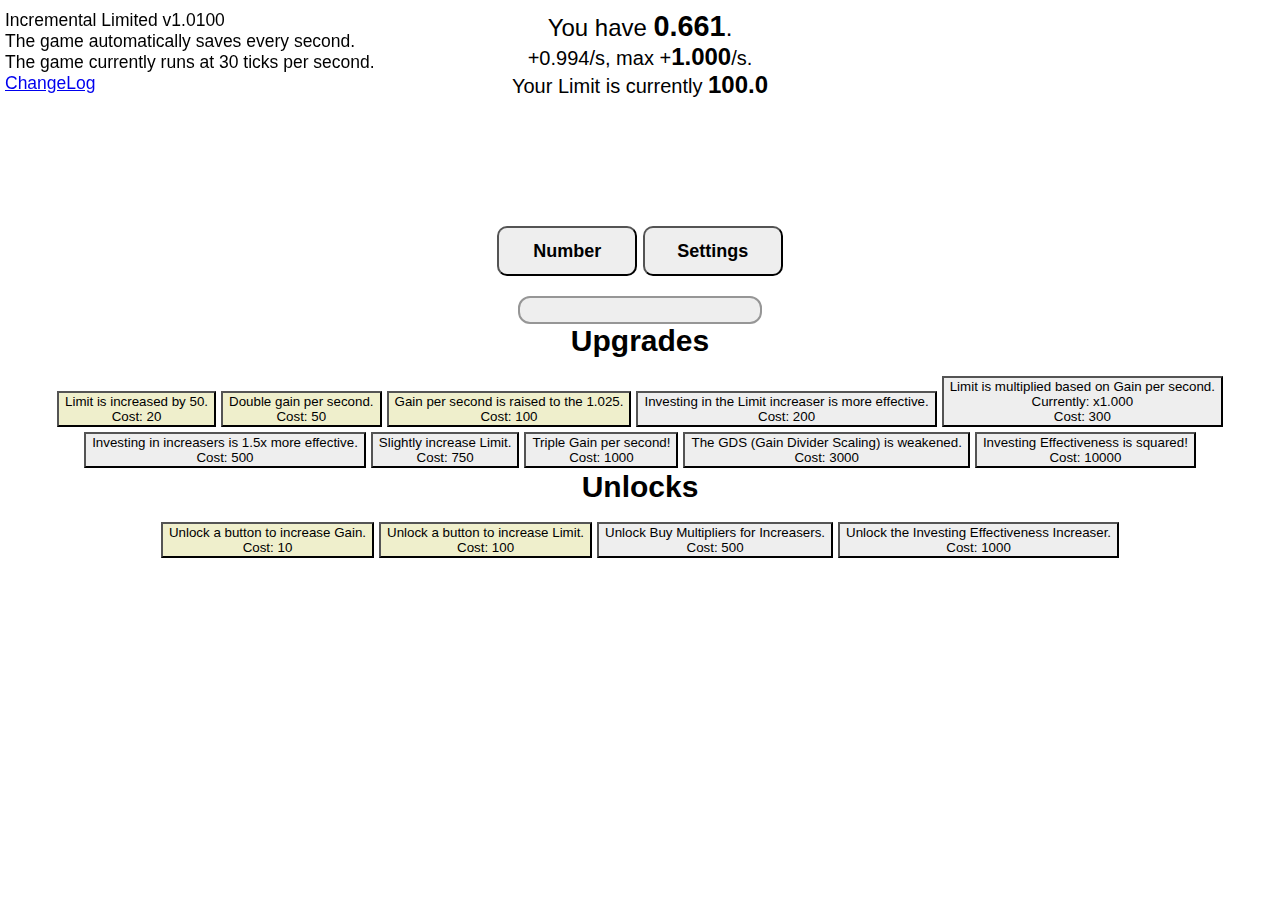
<file: index.html>
<!doctype html>
<html lang='en-AU'>
  <head>
    <meta charset='UTF-8' />
    <meta name='author' content='IdleSquadron' />
    <meta name='description' content='An incremental game about increasing your number and expanding the limit to your number in order to progress further.' />
    <meta name='keywords' content='idlesquadron game idle incremental limit limited cool slow' />
    <meta name='viewport' content='width = device-width, initial-scale = 1' />
    <title>Incremental Limited</title>
    <link rel='stylesheet' href='css/style.css'>
    <script defer src='js/notate.js'></script>
    <script defer src='js/save.js'></script>
    <script defer src='js/formulas.js'></script>
    <script defer src='js/ranks.js'></script>
    <script defer src='js/upgrades-and-unlocks.js'></script>
    <script defer src='js/script.js'></script>
    <script defer src='js/settings.js'></script>
  </head>
  <body>
    <p id='statusDisplay'>Incremental Limited <span id='version'>bad game</span>
      <br>
      <span id='autoSavingDisplay'>The game automatically saves every 1 second.</span>
      <br />
      <span id='fpsDisplay'>The game currently runs at 30 ticks per second.</span>
      <br />
      <a href='ChangeLog' target='_blank' onclick='autoSave()'>ChangeLog</a>
    </p>
    <p id='mainDisplay'>
      <span id='numberDisplay'>You have <span id='number' class='emphasise'>0</span>.</span>
      <br />
      <span id='gainDisplay'>+<span id='gain'>0.1</span>/s, max +<span id='maxGain' class='emphasise'>0.1</span>/s.</span></span>
      <br />
      <span id='limitDisplay'>Your Limit is currently <span id='limit'>1</span></span>
    </p>
    <div id='buyMultipliers'>
      <button data-ratio='0.01' class='increaserBuyMultiplier' onclick='changeIncreaserBuyMultiplier(0.01)'>1%</button>
      <button data-ratio='0.1' class='increaserBuyMultiplier' onclick='changeIncreaserBuyMultiplier(0.1)'>10%</button>
      <button data-ratio='0.25' class='increaserBuyMultiplier' onclick='changeIncreaserBuyMultiplier(0.25)'>25%</button>
      <button data-ratio='0.5' class='increaserBuyMultiplier' onclick='changeIncreaserBuyMultiplier(0.5)'>50%</button>
      <button data-ratio='1' class='increaserBuyMultiplier' onclick='changeIncreaserBuyMultiplier(1)'>100%</button>
    </div>
    <div id='increasers'>
      <button id='gainIncreaser' class='increaser' onclick='increaseGain()'>Increase Gain per Second!<br />(+<span id='pendingGainIncrease' class='emphasise'>0.000</span>)</button>
      <button id='limitIncreaser' class='increaser' onclick='increaseLimit()'>Increase your Limit!<br />(+<span id='pendingLimitIncrease' class='emphasise'>0.000</span>)</button>
      <button id='effectivenessIncreaser' class='increaser' onclick='increaseEffectiveness()'>Increase Investing Effectiveness!<br />(+<span id='pendingEffectivenessIncrease' class='emphasise'>0.000</span>)</button>
    </div>
    <span id='effectivenessDisplay'>Your Investing Effectiveness is x<span id='effectiveness' class='emphasise'>1.000</span></span>
    <div id='tabButtons'>
      <button class='tabButton' onclick='tab(1)'>Number</button>
      <button class='tabButton' onclick='tab(2)'>Settings</button>
      <!--<button class='tabButton' onclick='tab(3)'>Achievements</button>
      <button class='tabButton' onclick='tab(4)'>Ranks</button>-->
    </div>
    <div id='tabs'>
      <div class='tab' style='display: none'>
        <div class='progressBar' id='upgrades-unlocks-progress' data-width='0.5'>
          <div class='progressMeter'></div>
        </div>
        <h2>Upgrades</h2>

        <div id='upgradesList'><!-- The button child elements are created in a JS file. -->
        </div>
        <h2>Unlocks</h2>
        <div id='unlocksList'><!-- The button child elements are created in a JS file. -->
        </div>
      </div>
      <div class='tab' style='display: none'>
        <button id='copyButton' onclick='copySave()'>Copy to clipboard</button>
        <button id='importButton' onclick='importSave()'>Import Save</button>
        <br />
        <button id='autoSaveButton' onclick='toggleAutoSaving()'>AutoSave?</button>
        <button id='autoSaveRateButton' disabled>AutoSaving Rate; Coming Soon!</button>
      </div>
      <div class='tab' style='display: none'>
        What useless feats you have achieved in this virtual game...
      </div>
      <div class='tab' style='display: none'>
        Rank up for additional bonuses!
        <br />
        You are currently Rank <span id='currentRank' class='emphasise'>A</span>.
        <br />
        Requirement for Rank <span id='nextRank' class='emphasise'>B</span>: <span id='nextRankRequirement' class='emphasise'>1k</span>
        <br />
        <div id='ranks'>
          
        </div>
        Rank A: curent rank. nothing
        <br />
        Rank B: next rank. 5% to Gain and Limit.
      </div>
    </div>
    <input id='exportSaveData' />
  </body>
</html>
</file>
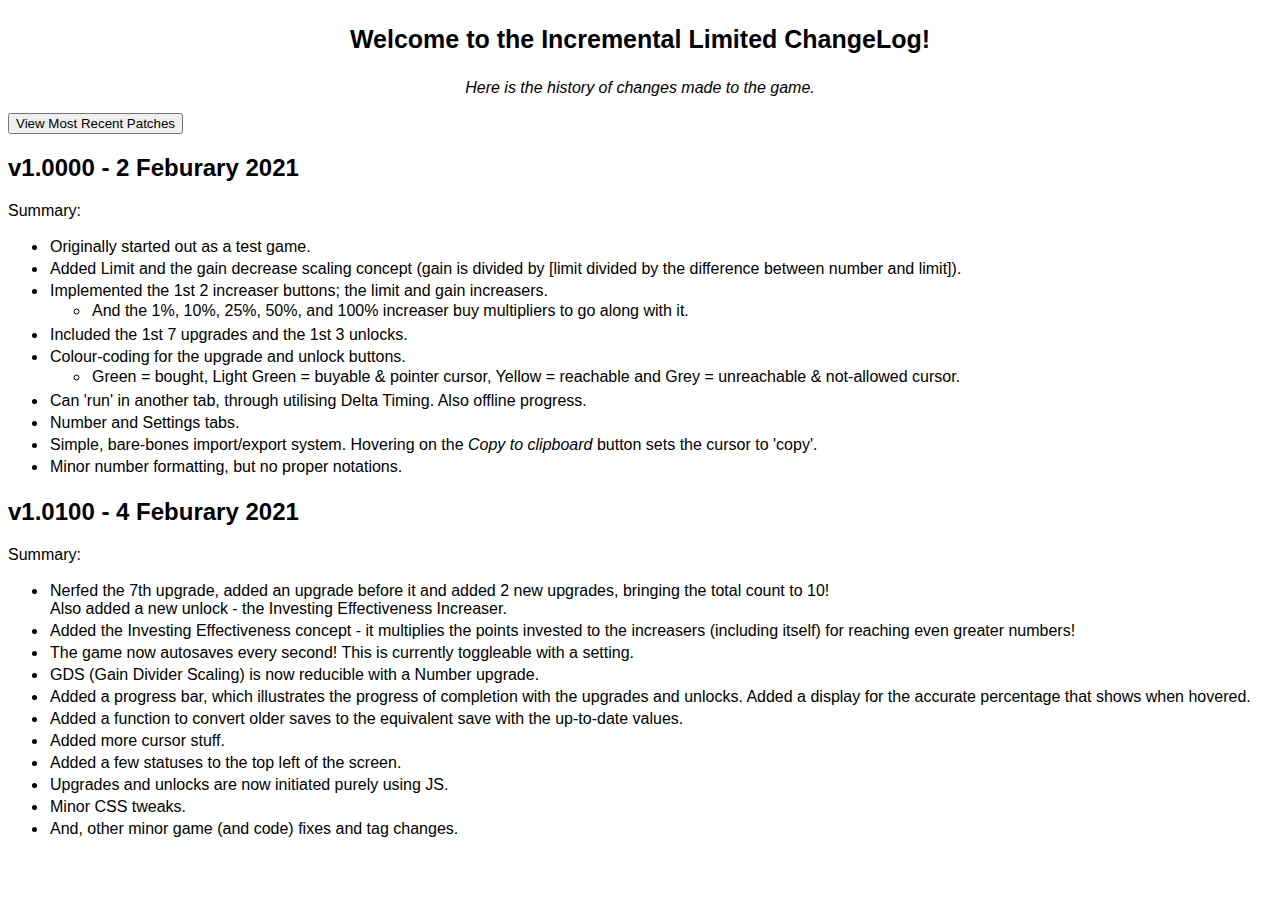
<file: ChangeLog/index.html>
<!doctype html>
<!-- NOTE:
Eras are h1 (such as Early Versions, Content or something like that).
Content-based updates are h2.
Balancing/Decently big bugfixing Updates are h3.
Small (QoL/very small/bugfixing) updates are h4.
-->
<html>
  <head>
    <title>Incremental Limited ChangeLog</title>
    <meta charset='utf-8' />
    <meta name='viewport' content='width=device-width,initial-scale=1,maximum-scale=1,user-scalable=0' />
    <!--CSS stuff-->
    <style>
      html {
        touch-action: manipulation;
        font-family: helvetica, arial, sans-serif;
      }
      .intro-txt {
        font-size: 25px;
        font-weight: bold;
      }
      .center {
        text-align: center;
      }
      li {
        padding: 2px;
      }
    </style>
  </head>
  <body>
    <p class='intro-txt center'>
      Welcome to the Incremental Limited ChangeLog!
    </p>
    <p class='center'>
      <i>
        Here is the history of changes made to the game.
      </i>
    </p>
    <button onclick='window.scrollTo(0,document.body.scrollHeight);'>
      View Most Recent Patches
    </button>
    <div id='updates-list'>
      <h2>v1.0000 - 2 Feburary 2021</h2>
      Summary:
      <ul>
        <li>Originally started out as a test game.</li>
        <li>Added Limit and the gain decrease scaling concept (gain is divided by [limit divided by the difference between number and limit]).</li>
        <li>Implemented the 1st 2 increaser buttons; the limit and gain increasers.
          <ul><li>And the 1%, 10%, 25%, 50%, and 100% increaser buy multipliers to go along with it.</li></ul>
        </li>
        <li>Included the 1st 7 upgrades and the 1st 3 unlocks.</li>
        <li>Colour-coding for the upgrade and unlock buttons.
          <ul>
            <li>Green = bought, Light Green = buyable & pointer cursor, Yellow = reachable and Grey = unreachable & not-allowed cursor.</li>
          </ul>
        </li>
        <li>Can 'run' in another tab, through utilising Delta Timing. Also offline progress.</li>
        <li>Number and Settings tabs.</li>
        <li>Simple, bare-bones import/export system. Hovering on the <i>Copy to clipboard</i> button sets the cursor to 'copy'.</li>
        <li>Minor number formatting, but no proper notations.</li>
      </ul>
      <h2>v1.0100 - 4 Feburary 2021</h2>
      Summary:
      <ul>
        <li>Nerfed the 7th upgrade, added an upgrade before it and added 2 new upgrades, bringing the total count to 10!<br />Also added a new unlock - the Investing Effectiveness Increaser.</li>
        <li>Added the Investing Effectiveness concept - it multiplies the points invested to the increasers (including itself) for reaching even greater numbers!</li>
        <li>The game now autosaves every second! This is currently toggleable with a setting.</li>
        <li>GDS (Gain Divider Scaling) is now reducible with a Number upgrade.</li>
        <li>Added a progress bar, which illustrates the progress of completion with the upgrades and unlocks. Added a display for the accurate percentage that shows when hovered.</li>
        <li>Added a function to convert older saves to the equivalent save with the up-to-date values.</li>
        <li>Added more cursor stuff.</li>
        <li>Added a few statuses to the top left of the screen.</li>
        <li>Upgrades and unlocks are now initiated purely using JS.</li>
        <li>Minor CSS tweaks.</li>
        <li>And, other minor game (and code) fixes and tag changes.</li>
      </ul>
      <!-- next update: summary: Hard Reset added - now you don't need to open the console to type in "reset()"!-->
    </div><!-- End of Updates list. -->
  </body>
</html>
</file>
<file: css/style.css>
/* I am very bad at CSS */
:root {
  --progress-bar-width-px: 240;
  --progress-bar-height-px: 24;
}

html {
  font-size: 20px;
  font-family: 'Trebuchet MS', 'Lucida Sans Unicode', 'Lucida Grande', 'Lucida Sans', Arial, sans-serif !important;
  text-align: center;
  cursor: default;
}

body {
  margin: 5px;
  box-sizing: border-box;
}

a {
  cursor: alias;
}

p {
  display: block;
  margin-block-start: 0.5em;
  margin-block-end: 0.5em;
  margin-inline-start: 0px;
  margin-inline-end: 0px;
}

h2 {
  margin-block-start: 0em;
  margin-block-end: 0.5em;
  margin-inline-start: 0px;
  margin-inline-end: 0px;
}

button {
  background-color: #eeeeee;
  outline: none; /* Remove the dumb outline when clicking on a button :D */
  cursor: pointer; /* At default. */
}

button[disabled] {
  cursor: not-allowed;
}

.progressBar {
  position: relative;
  height: calc(1px * var(--progress-bar-height-px));/*24px*/
  width: calc(1px * var(--progress-bar-width-px));/*240px*/
  transition-duration: 200ms;
  cursor: help;
  margin: 0 auto;
  border-radius: 12px / 12px;
  border: 2px solid #969696;
  background-color: #eeeeee;
}

.progressMeter {
  background-color: #0069ff;
  border-radius: 10px / 10px;
  height: 100%;
  width: 100%;
}

.progressBar:after {
  position: absolute;
  background-color: black;
  content: attr(data-width)'%';
  color: white;
  opacity: 0;
  visibility: hidden;
  display: block;
  transition-duration: 200ms;
  padding: 10px;
  border-radius: 5px;
  bottom: 30px;
  text-align: center;
  width: 60px;
  left: calc(50% - 40px);
  pointer-events: none; /* To make sure when the tooltip is shown, it is unhoverable. */
}

.progressBar:hover {
  opacity: 0.85;
}

.progressBar:hover:after {
  opacity: 1;
  visibility: visible;
}

.on {
  background-color: #42dd42;
  border-color: #00ff00;
}

.off {
  background-color: #dd4242;
  border-color: #ff0000;
}

#importButton {
  cursor: alias;
}
#statusDisplay {
  font-size: smaller;
  text-align: left;
  font-size: 17.5px;
  position: fixed;
  margin: 0px;
  padding: 0px;
  z-index: 0;
}

#mainDisplay {
  margin-top: 10px;
}

#numberDisplay {
  font-size: larger;
}

#number {
  font-weight: bold;
  font-size: larger;
}

#limit {
  font-weight: bold;
  font-size: larger;
}

#effectivenessDisplay {
  font-size: smaller;
}

.increaserBuyMultiplier.selected {
  cursor: inherit;
}

#pendingLimitIncrease {
  font-weight: bold;
  font-size: larger;
}

.emphasise {
  font-weight: bold;
  font-size: larger;
}

#tabButtons {
  margin-top: 20px;
  margin-bottom: 20px;
}

.tabButton {
  width: 140px;
  height: 50px;
  font-size: 18px;
  font-weight: bold;
  border-radius: 10px;
}

/* .unlocker {

} */

.increaser {
  margin: 5px 5px;
}

#increasers {
  margin: auto;
  width: fit-content;
  height: 50px;
}

.upgrader, .unlocker {
  margin: 2.5px;
}

.upgrader.bought, .unlocker.bought {
  background-color: #10cc10;
  cursor: inherit;
}

.upgrader.buyable, .unlocker.buyable {
  background-color: #adfead;
  cursor: pointer;
}

.upgrader.reachable, .unlocker.reachable {
  background-color: #efefcc;
  cursor: inherit;
}

.upgrader.unreachable, .unlocker.unreachable {
  cursor: not-allowed;
}

.increaserBuyMultiplier.selected {
  background-color: #1f4fff;
}
.increaserBuyMultiplier.unselected {
  background-color: #969696;
}

#ranks {
  display: flex;
  flex-direction: row;
  align-items: center;
  margin: auto;
  width: fit-content;
}

.ranks-row {
  display: flex;
  flex-direction: row;
  align-items: center;
  margin: auto;
  width: fit-content;
}

.rank {
  position: relative;
  width: 125px;
  height: 125px;
  border: 2px solid black;
  padding: 3px 3px;
  border-radius: 10px;
  background: #a0a0a0;
  text-align: center;
  overflow: none;
  z-index: 1;
  margin: 2px 3px;
  transition-duration: 333ms;
  font-size: smaller;
}

#copyButton {
  cursor: copy;
}

#exportSaveData {
  position: fixed;
  left: 1e4px;
}

#upgradesList, #unlocksList {
  width: 1250px;
  margin: 0 auto;
}
/* Upgrader/Unlocker CSS classes:
  'unreachable': If the limit does not meet the cost. CSS: cursor: not-allowed;
  'reachable': If the limit meets the cost, but the number does not. CSS: background-color: #ddddcc;
  'buyable': If the number meets the cost. CSS: background-color: #adfead; cursor: pointer;
*/

/*
  Delimit for x delimiters! idk
*/
</file>
